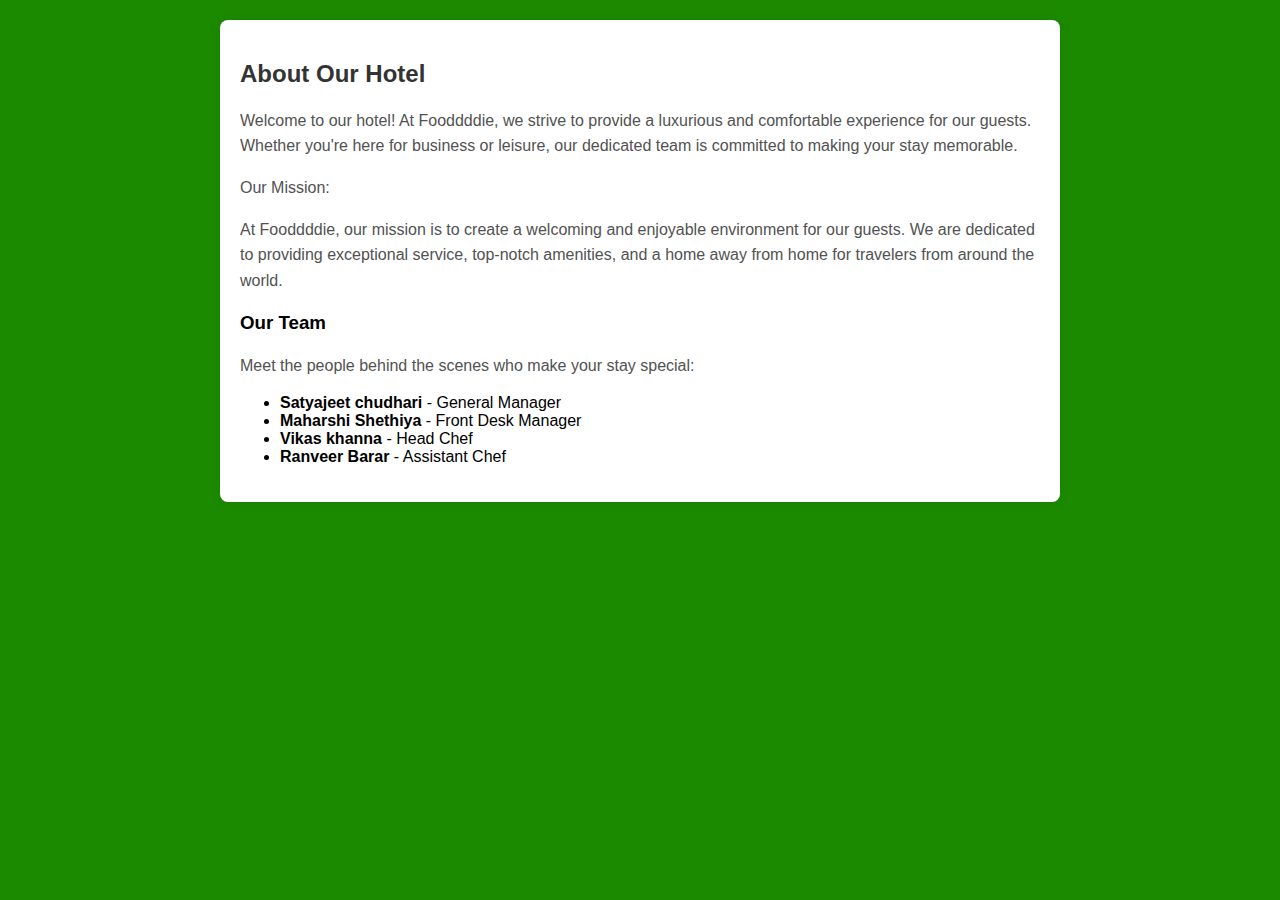
<file: about.html>
<!DOCTYPE html>
<html lang="en">
<head>
    <meta charset="UTF-8">
    <meta name="viewport" content="width=device-width, initial-scale=1.0">
    <title>About Our Hotel</title>
    <style>
        body {
            font-family: Arial, sans-serif;
            background-color: #1c8a00;
            margin: 0;
            padding: 0;
        }

        .container {
            max-width: 800px;
            margin: 20px auto;
            background-color: #fff;
            padding: 20px;
            border-radius: 8px;
            box-shadow: 0 0 10px rgba(0, 0, 0, 0.1);
        }

        h2 {
            color: #333;
        }

        p {
            line-height: 1.6;
            color: #525252;
        }
    </style>
</head>
<body bgcolor="green">

    <div class="container">
        <h2>About Our Hotel</h2>

        <p>Welcome to our hotel! At Fooddddie, we strive to provide a luxurious and comfortable experience for our guests. Whether you're here for business or leisure, our dedicated team is committed to making your stay memorable.</p>

        <p>Our Mission:</p>
        <p>At Fooddddie, our mission is to create a welcoming and enjoyable environment for our guests. We are dedicated to providing exceptional service, top-notch amenities, and a home away from home for travelers from around the world.</p>

        <h3>Our Team</h3>

        <p>Meet the people behind the scenes who make your stay special:</p>

        <ul>
            <li><strong>Satyajeet chudhari</strong> - General Manager</li>
            <li><strong>Maharshi Shethiya</strong> - Front Desk Manager</li>
            <li><strong>Vikas khanna</strong> - Head Chef</li>
            <li><strong>Ranveer Barar</strong> - Assistant Chef</li>
            <!-- Add more team members as needed -->
        </ul>
    </div>

</body>
</html>
</file>
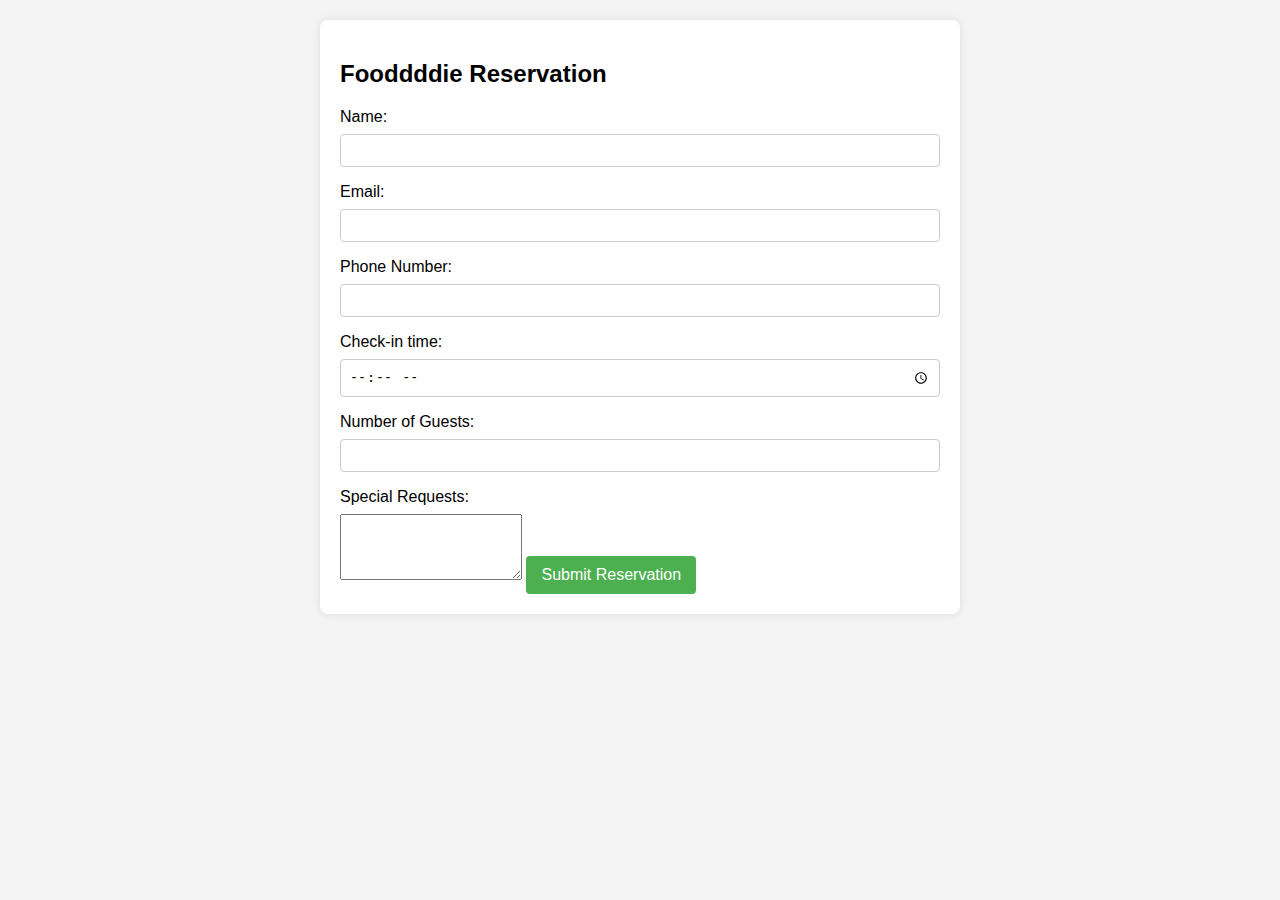
<file: reservation.html>
<!DOCTYPE html>
<html lang="en">
<head>
    <meta charset="UTF-8">
    <meta name="viewport" content="width=device-width, initial-scale=1.0">
    <title>Hotel Reservation Form</title>
    <style>
        body {
            font-family: Arial, sans-serif;
            background-color: #f4f4f4;
            margin: 0;
            padding: 0;
        }
        
        .container {
            max-width: 600px;
            margin: 20px auto;
            background-color: #fff;
            padding: 20px;
            border-radius: 8px;
            box-shadow: 0 0 10px rgba(0, 0, 0, 0.1);
        }

        label {
            display: block;
            margin-bottom: 8px;
        }

        input, select {
            width: 100%;
            padding: 8px;
            margin-bottom: 16px;
            box-sizing: border-box;
            border: 1px solid #ccc;
            border-radius: 4px;
        }

        button {
            background-color: #4caf50;
            color: #fff;
            padding: 10px 15px;
            border: none;
            border-radius: 4px;
            cursor: pointer;
            font-size: 16px;
        }

        button:hover {
            background-color: #45a049;
        }
    </style>
</head>
<body>

    <div class="container">
        <h2>Fooddddie Reservation</h2>
        <form action="your_server_side_script.php" method="post">
            <label for="name">Name:</label>
            <input type="text" id="name" name="name" required>

            <label for="email">Email:</label>
            <input type="email" id="email" name="email" required>

            <label for="phone">Phone Number:</label>
            <input type="tel" id="phone" name="phone" required>

            <label for="checkin">Check-in time:</label>
            <input type="time" id="checkin" name="checkin" required>

            <label for="guests">Number of Guests:</label>
            <input type="guests" id="guests" name="num of guests" required>
            <label for="requests">Special Requests:</label>
            <textarea id="requests" name="requests" rows="4"></textarea>

            <button type="submit">Submit Reservation</button>
        </form>
    </div>

</body>
</html>
</file>
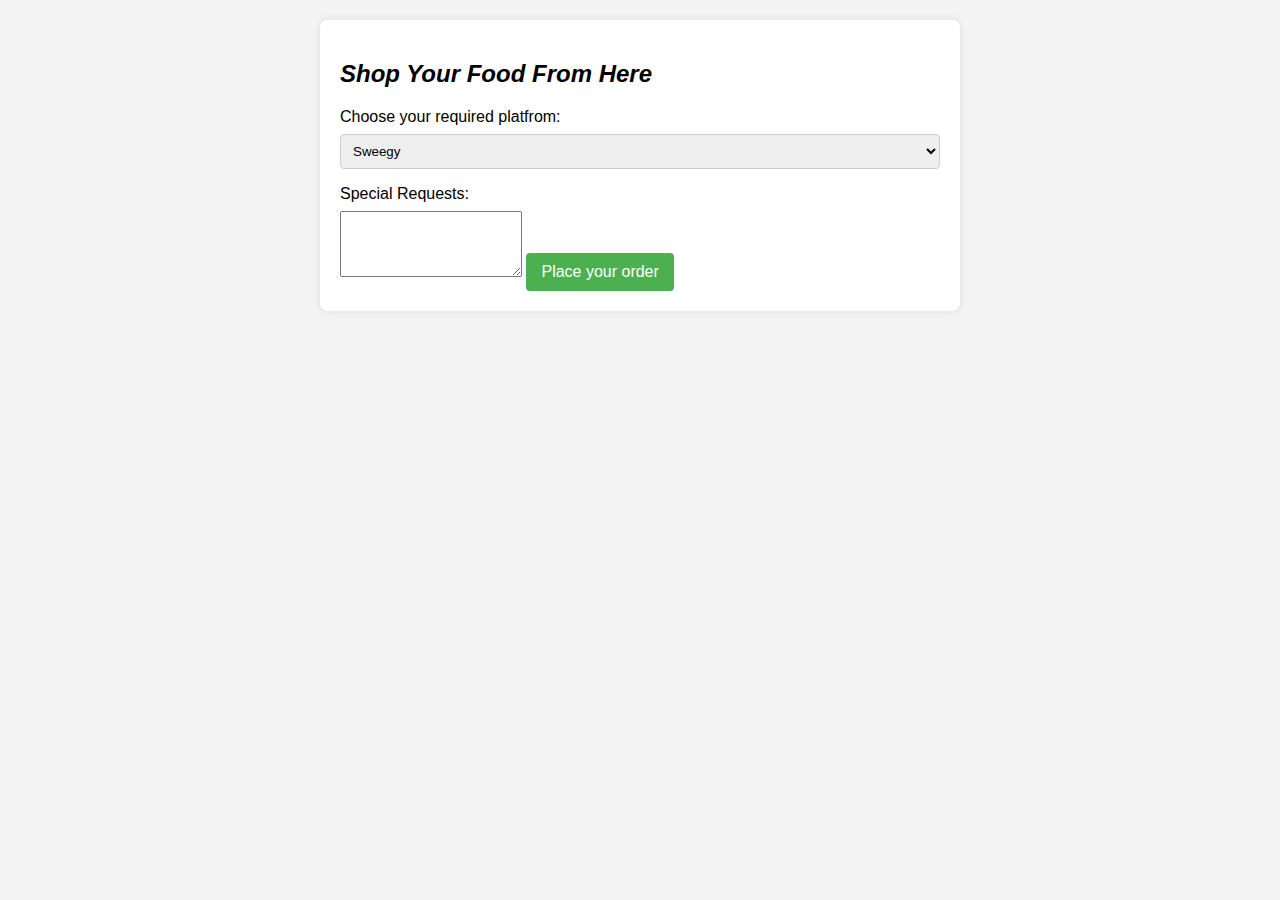
<file: shop.html>
<!DOCTYPE html>
<html lang="en">
<head>
    <meta charset="UTF-8">
    <meta name="viewport" content="width=device-width, initial-scale=1.0">
    <title>Hotel Reservation Form</title>
    <style>
        body {
            font-family: Arial, sans-serif;
            background-color: #f4f4f4;
            margin: 0;
            padding: 0;
        }
        
        .container {
            max-width: 600px;
            margin: 20px auto;
            background-color: #fff;
            padding: 20px;
            border-radius: 8px;
            box-shadow: 0 0 10px rgba(0, 0, 0, 0.1);
        }

        label {
            display: block;
            margin-bottom: 8px;
        }

        input, select {
            width: 100%;
            padding: 8px;
            margin-bottom: 16px;
            box-sizing: border-box;
            border: 1px solid #ccc;
            border-radius: 4px;
        }

        button {
            background-color: #4caf50;
            color: #fff;
            padding: 10px 15px;
            border: none;
            border-radius: 4px;
            cursor: pointer;
            font-size: 16px;
        }

        button:hover {
            background-color: #45a049;
        }
    </style>
</head>
<body>

    <div class="container">
        <h2><b><i>Shop Your Food From Here</i></b></h2>
        <form action="your_server_side_script.php" method="post">
            <label for="shop">Choose your required platfrom:</label>
            <select id="shop" name="shop" required>
                <option value="sweegy">Sweegy</option>
                <option value="zomato">Zomato</option>
                <option value="magicpin">Magicpin</option>
                <!-- Add more options as needed -->
            </select>

            <label for="requests">Special Requests:</label>
            <textarea id="requests" name="requests" rows="4"></textarea>

            <button type="submit">Place your order</button>
        </form>
    </div>

</body>
</html>
</file>
